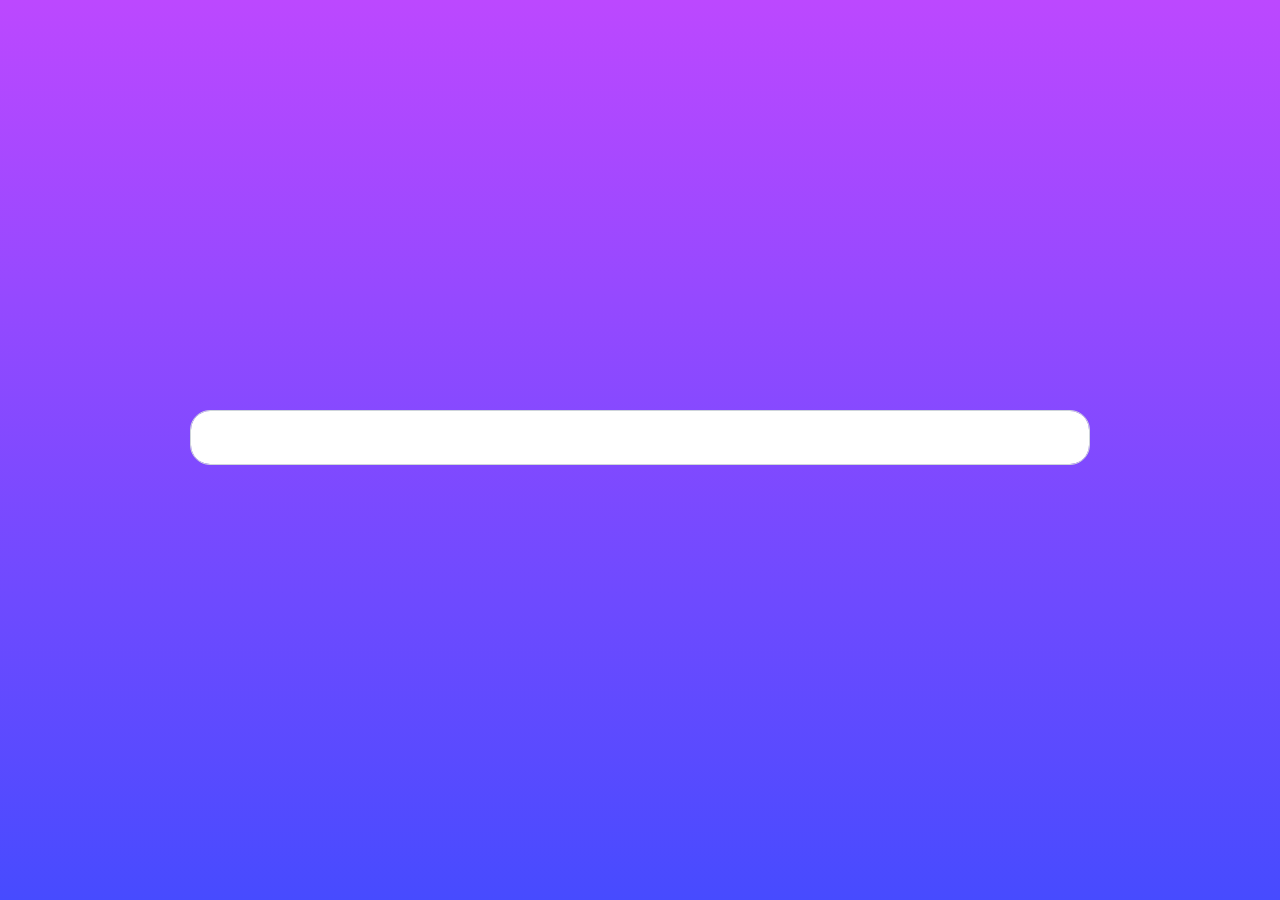
<file: index.html>
<!doctype html>
<html lang="en">
  <head>
    <!-- Required meta tags -->
    <meta charset="utf-8">
    <meta name="viewport" content="width=device-width, initial-scale=1, shrink-to-fit=no">

    <!-- Bootstrap CSS -->
    <link rel="stylesheet" href="https://cdn.jsdelivr.net/npm/bootstrap@4.0.0/dist/css/bootstrap.min.css" integrity="sha384-Gn5384xqQ1aoWXA+058RXPxPg6fy4IWvTNh0E263XmFcJlSAwiGgFAW/dAiS6JXm" crossorigin="anonymous">
    <link rel="stylesheet" href="https://cdnjs.cloudflare.com/ajax/libs/font-awesome/6.4.0/css/all.min.css" integrity="sha512-iecdLmaskl7CVkqkXNQ/ZH/XLlvWZOJyj7Yy7tcenmpD1ypASozpmT/E0iPtmFIB46ZmdtAc9eNBvH0H/ZpiBw==" crossorigin="anonymous" referrerpolicy="no-referrer" />
    <link rel="stylesheet" href="./assests/css/style.css">
    <title>GitHub: Let`s build from here</title>
    <link rel="icon" class="js-site-favicon" type="image/svg+xml" href="https://github.githubassets.com/favicons/favicon-dark.svg">
  </head>
  <body>
    <div class="inputForm">
      <form id="searchUser">
          <input type="text"id="UserName" class=" input-1 form-control mb-4">
      </form>
    </div>
    <div class="row" id="templetingCard">
      <!-- <div class="card-container">
        <img class="round" src="https://randomuser.me/api/portraits/women/79.jpg" alt="user" />
        <h3>Ricky Park</h3>
  
        <div class="buttons">
          <span>11 following</span>
          <span>11 following</span>
          <span>11 following</span>
  
         
        </div>
        <div class="skills">
          <h6>gitRepos</h6>
          <ul>
            <li><a href=""></a>UI / UX</li>
            <li><a href=""></a>UI / UX</li>
            <li><a href=""></a>UI / UX</li>
            <li><a href=""></a>UI / UX</li>
            <li><a href=""></a>UI / UX</li>
          </ul>
        </div>
      </div> -->
    </div>
  















    <!-- <div class="container">
      <div class="row">
        <div class="card mt-4 text-white">
          <div class="card-body">
              <div class="row p-4">
                  <div class="col-md-4">
                    <img class="img-fluid rounded-circle avtar" src="https://avatars.githubusercontent.com/u/297?v=4" alt="${ele.name}">

                  </div>
                  <div class="main-content ml-4">
                      <h3>asif attar</h3>
                      <p></p>
                          <span><strong><a href="javasvript:;" target="_blank">10 Follower</a></strong></span>
                          <span><strong><a href="javasvript:;" target="_blank">10 Follower</a></strong></span>
                          <span><strong><a href="javasvript:;" target="_blank">10 Follower</a></strong></span>
                      <div id="ReposList">
                        <span>
                          <a href="https://github.com/mark/advent-of-code" target="_blank">advenbhgfshd</a>
                        </span>
                        <span>
                          <a href="https://github.com/mark/advent-of-code" target="_blank">advenbhgfshd</a>
                        </span>
                        <span>
                          <a href="https://github.com/mark/advent-of-code" target="_blank">advenbhgfshd</a>
                        </span>
                        <span>
                          <a href="https://github.com/mark/advent-of-code" target="_blank">advenbhgfshd</a>
                        </span>
                        <span>
                          <a href="https://github.com/mark/advent-of-code" target="_blank">advenbhgfshd</a>
                        </span>
                      </div>
                      
                  </div>
              </div>
          </div>
      </div>
      </div>
    </div>


 -->








    <!-- <div class="col-md-12 ">
      <div class="card">
        <div class="card-body">
          <div class="col-md-4">
            <img src="https://avatars.githubusercontent.com/u/297?v=4" class="rounded-circle" alt="">
          </div>
          <div class="col-md-8">
            <h3>UserName</h3>
          </div>
        </div>
      </div>
    </div> -->


    <div class="container">
      <div class="col-md-8">
        
        <div class="row" id="templetingCard">
          
        </div>
      </div>
    </div>




    <!-- Optional JavaScript -->
    <!-- jQuery first, then Popper.js, then Bootstrap JS -->
    <script src="https://code.jquery.com/jquery-3.2.1.slim.min.js" integrity="sha384-KJ3o2DKtIkvYIK3UENzmM7KCkRr/rE9/Qpg6aAZGJwFDMVNA/GpGFF93hXpG5KkN" crossorigin="anonymous"></script>
    <script src="https://cdn.jsdelivr.net/npm/popper.js@1.12.9/dist/umd/popper.min.js" integrity="sha384-ApNbgh9B+Y1QKtv3Rn7W3mgPxhU9K/ScQsAP7hUibX39j7fakFPskvXusvfa0b4Q" crossorigin="anonymous"></script>
    <script src="https://cdn.jsdelivr.net/npm/bootstrap@4.0.0/dist/js/bootstrap.min.js" integrity="sha384-JZR6Spejh4U02d8jOt6vLEHfe/JQGiRRSQQxSfFWpi1MquVdAyjUar5+76PVCmYl" crossorigin="anonymous"></script>
    <!-- <script src="./assests/javascript/app.js"></script> -->
    <script src="./assests/javascript/gitHub.js"></script>

  </body>
</html>
</file>
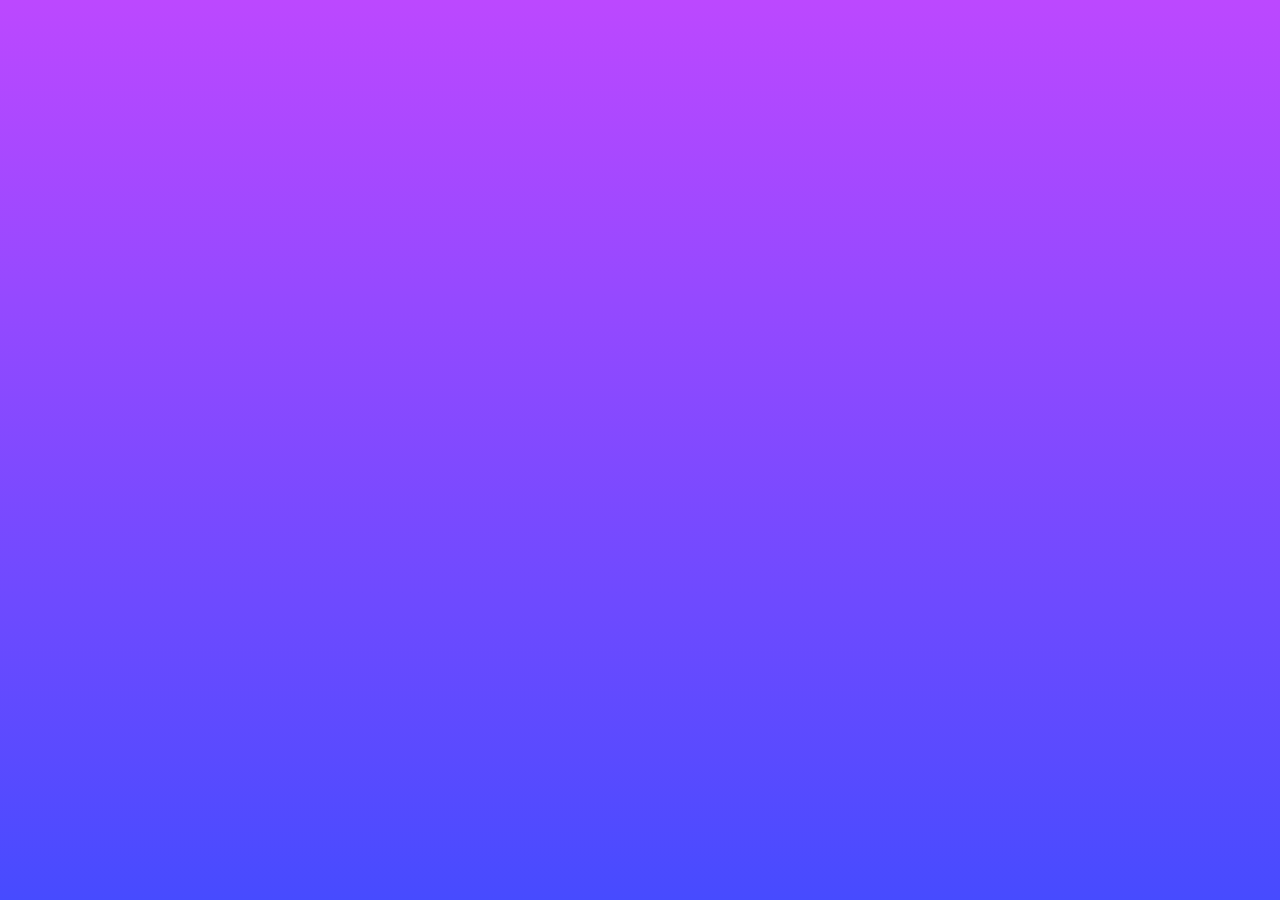
<file: search.html>
<!doctype html>
<html lang="en">
  <head>
    <!-- Required meta tags -->
    <meta charset="utf-8">
    <meta name="viewport" content="width=device-width, initial-scale=1, shrink-to-fit=no">

    <!-- Bootstrap CSS -->
    <link rel="stylesheet" href="https://cdn.jsdelivr.net/npm/bootstrap@4.0.0/dist/css/bootstrap.min.css" integrity="sha384-Gn5384xqQ1aoWXA+058RXPxPg6fy4IWvTNh0E263XmFcJlSAwiGgFAW/dAiS6JXm" crossorigin="anonymous">
    <link rel="stylesheet" href="https://cdnjs.cloudflare.com/ajax/libs/font-awesome/6.4.0/css/all.min.css" integrity="sha512-iecdLmaskl7CVkqkXNQ/ZH/XLlvWZOJyj7Yy7tcenmpD1ypASozpmT/E0iPtmFIB46ZmdtAc9eNBvH0H/ZpiBw==" crossorigin="anonymous" referrerpolicy="no-referrer" />
    <link rel="stylesheet" href="./assests/css/style.css">
    <title>hi</title>
    <link rel="icon" class="js-site-favicon" type="image/svg+xml" href="https://github.githubassets.com/favicons/favicon-dark.svg">
  </head>
  <body>


    <!-- Optional JavaScript -->
    <!-- jQuery first, then Popper.js, then Bootstrap JS -->
    <script src="https://code.jquery.com/jquery-3.2.1.slim.min.js" integrity="sha384-KJ3o2DKtIkvYIK3UENzmM7KCkRr/rE9/Qpg6aAZGJwFDMVNA/GpGFF93hXpG5KkN" crossorigin="anonymous"></script>
    <script src="https://cdn.jsdelivr.net/npm/popper.js@1.12.9/dist/umd/popper.min.js" integrity="sha384-ApNbgh9B+Y1QKtv3Rn7W3mgPxhU9K/ScQsAP7hUibX39j7fakFPskvXusvfa0b4Q" crossorigin="anonymous"></script>
    <script src="https://cdn.jsdelivr.net/npm/bootstrap@4.0.0/dist/js/bootstrap.min.js" integrity="sha384-JZR6Spejh4U02d8jOt6vLEHfe/JQGiRRSQQxSfFWpi1MquVdAyjUar5+76PVCmYl" crossorigin="anonymous"></script>
    <!-- <script src="./assests/javascript/app.js"></script> -->
    <script src="./assests/javascript/gitHub.js"></script>

  </body>
</html>
</file>
<file: assests/css/style.css>
.inputForm {
    display: flex;
    justify-content: center;
    align-items: center;
    /* height: 100vh; Optional: Set a height to center vertically */
}





.input-1{
    width: 900px;
    height: 55px;
    font-size: 25px;
    border-radius: 20px ;
}

@import url('https://fonts.googleapis.com/css?family=Montserrat');

* {
	box-sizing: border-box;
}

body {
	/* background-color: #28223F; */
  background: #474bff;
background: -webkit-linear-gradient(0deg, #474bff 0%, #bc48ff 100%);
background: linear-gradient(0deg, #474bff 0%, #bc48ff 100%);
	font-family: Montserrat, sans-serif;
	
	display: flex;
	align-items: center;
	justify-content: center;
	flex-direction: column;

	min-height: 100vh;
	margin: 0;
}

span{
  margin: 10px;
}

img{
  width: 80%;
}

h3 {
	margin: 10px 0;
}

h6 {
	margin: 5px 0;
	text-transform: uppercase;
}

p {
	font-size: 14px;
	line-height: 21px;
}

.card-container {
	background-color: #231E39;
	border-radius: 5px;
	box-shadow: 0px 10px 20px -10px rgba(0,0,0,0.75);
	color: #B3B8CD;
	padding-top: 30px;
	position: relative;
	width: 350px;
	max-width: 100%;
	text-align: center;
}

.card-container .round {
	border: 1px solid #03BFCB;
	border-radius: 50%;
	padding: 7px;
}


.skills {
	background-color: #1F1A36;
	text-align: left;
	padding: 15px;
	margin-top: 30px;
}

.skills ul {
	list-style-type: none;
	margin: 0;
	padding: 0;
}

.skills ul li {
	border: 1px solid #2D2747;
	border-radius: 2px;
	display: inline-block;
	font-size: 12px;
	margin: 0 7px 7px 0;
	padding: 7px;
}
</file>
